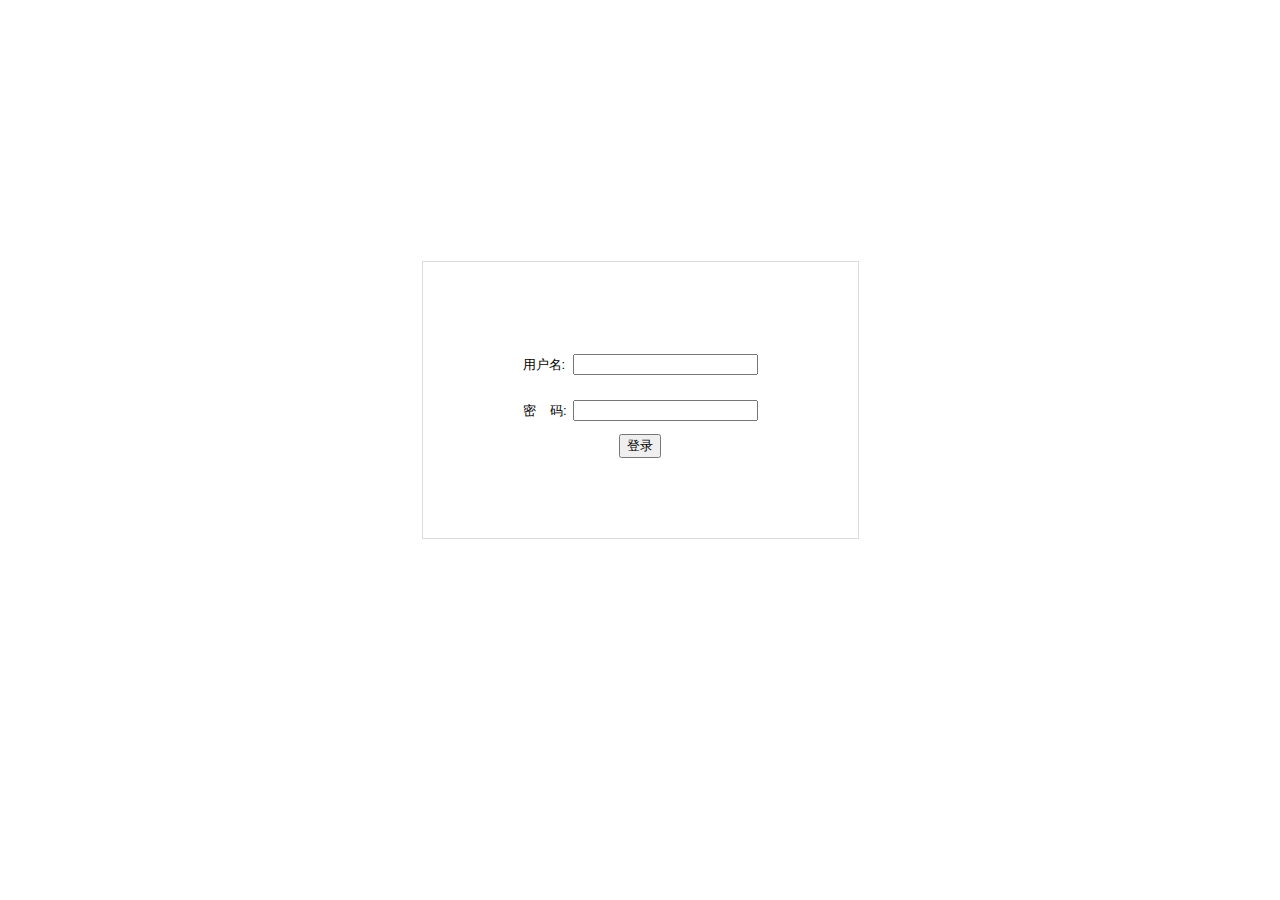
<file: index.html>
<!doctype html>
<html class="no-js" lang="">

<head>
    <meta charset="utf-8">
    <meta http-equiv="X-UA-Compatible" content="IE=edge">
    <title>Material-UI Example</title>
    <meta name="description" content="Google's material design UI components built with React.">

    <!-- Use minimum-scale=1 to enable GPU rasterization -->
    <meta
            name="viewport"
            content="width=device-width, initial-scale=1, user-scalable=0, maximum-scale=1, minimum-scale=1"
    >
    <link rel="stylesheet" type="text/css" href="main.css">
    <script src="http://cdn.amazeui.org/react/0.14.3/react.min.js"></script>

</head>

<body >
<div id="app">
</div>


<!-- This script adds the Roboto font to our project. For more detail go to this site:  http://www.google.com/fonts#UsePlace:use/Collection:Roboto:400,300,500 -->
<!--<script>-->
    <!--var WebFontConfig = {-->
        <!--google: { families: [ 'Roboto:400,300,500:latin' ] }-->
    <!--};-->
    <!--(function() {-->
        <!--var wf = document.createElement('script');-->
        <!--wf.src = 'https://ajax.googleapis.com/ajax/libs/webfont/1/webfont.js';-->
        <!--wf.type = 'text/javascript';-->
        <!--wf.async = 'true';-->
        <!--var s = document.getElementsByTagName('script')[0];-->
        <!--s.parentNode.insertBefore(wf, s);-->
    <!--})();-->

<!--</script>-->
<script src="app.js"></script>

<!--<script src="../html/js/PageManager.js"></script>-->
</body>

</html>
</file>
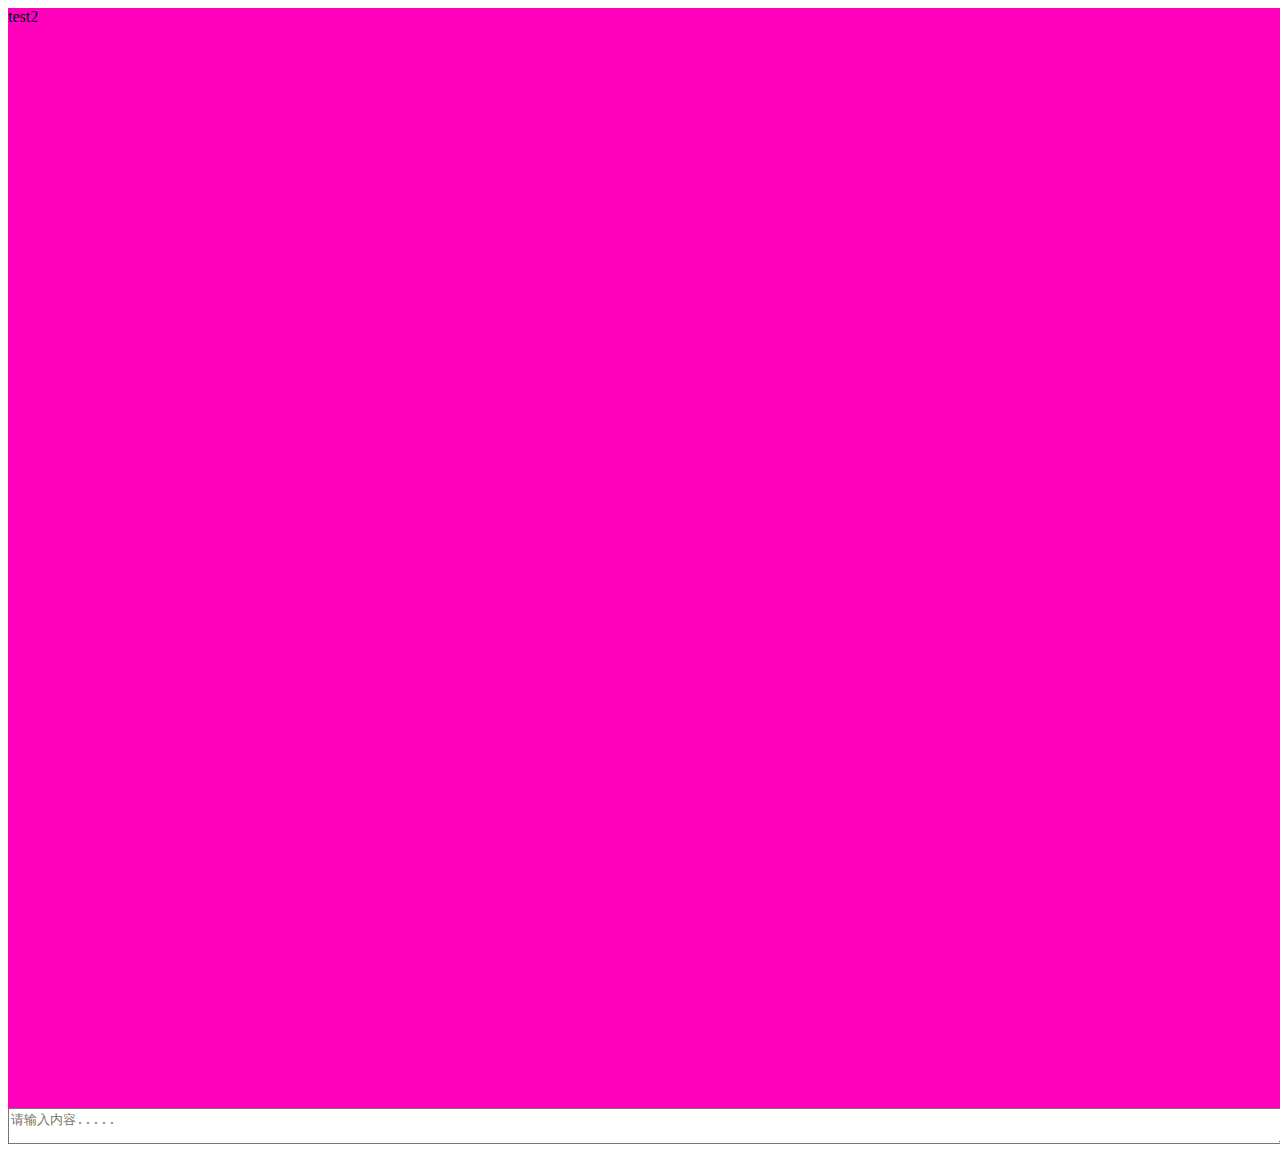
<file: oh.html>
<!doctype html>
<html class="no-js" lang="">

<head>
    <meta charset="utf-8">
    <meta name="viewport" content="width=device-width,initial-scale=1.0,maximum-scale=1.0, user-scalable=no, viewport-fit=cover">
    <meta name="renderer" content="webkit">
    <meta http-equiv="X-UA-Compatible" content="IE=edge">
    <title>Material-UI Example</title>
    <meta name="description" content="Google's material design UI components built with React.">

    <!-- Use minimum-scale=1 to enable GPU rasterization -->
    <meta
            name="viewport"
            content="width=device-width, initial-scale=1, user-scalable=0, maximum-scale=1, minimum-scale=1"
    >
    <link rel="stylesheet" type="text/css" href="oh.css"> 
    

</head>

<body >
    <div class="root">
        <div class="chat-body">test2</div>
        <div class="chat-footer">
            <textarea maxlength="4500" placeholder="请输入内容....." class="css-1xvis1y"></textarea>
        </div>
    </div>
</body>

</html>
</file>
<file: main.css>
html {
    font-family: 'Roboto', sans-serif;
}

body {
    font-size: 13px;
    line-height: 20px;
}

.list_ol {
    list-style: none;
    background-color: #0f0
}
</file>
<file: oh.css>
body {
    height: 100%;
    width: 100%;
}
.chat-body{ 
    position: relative;
    display: flex;
    flex-direction: column;
    overflow-x: hidden; 
    /* flex: 1 1 0%; */
    flex: 0 0 auto;
    height: 1100px;
}

.root{
    /* flex: 1; */
    display: flex;
    flex-direction: column;
    width: 1px;
    min-width: 100%;
    height: 100%;
    background-color: #ff00bb;
    overflow: hidden;
}

.chat-footer{
    position: relative;
    display: flex;
    max-height: 100%;
    flex-direction: column;
    background-color: var(--ysf-color-fore);
    color: var(--ysf-color-on-fore);
    padding-bottom: env(safe-area-inset-bottom); 
    flex: 0 0 auto;
}
</file>
